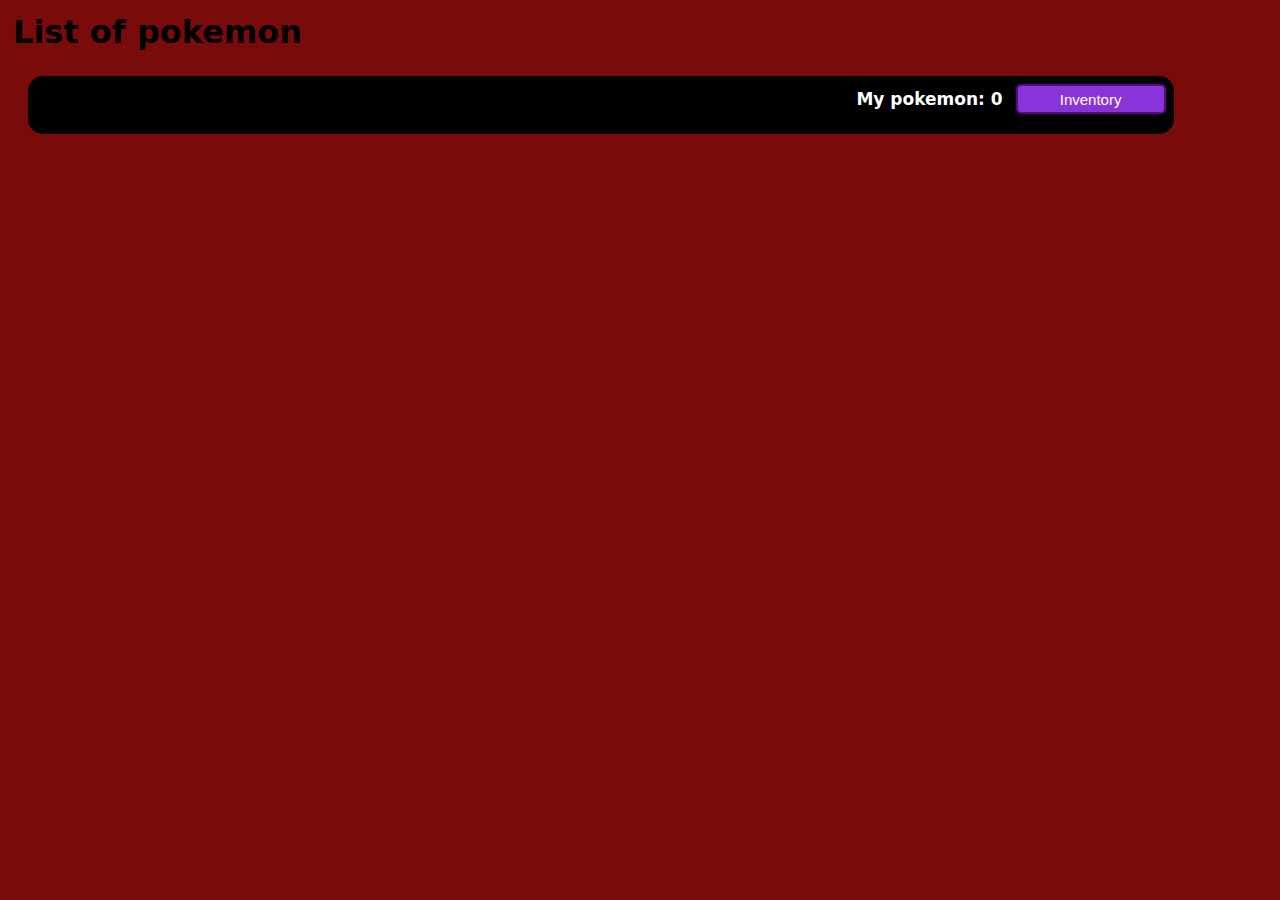
<file: pagina_iniziale/index.html>
<!DOCTYPE html>
<html lang="en">
<head>
    <meta charset="UTF-8">
    <meta name="viewport" content="width=device-width, initial-scale=1.0">
    <title>Esercitazione pokemon</title>
    <link rel="stylesheet" type="text/css" href="../css.css">
</head>
<body>
    <h1>List of pokemon</h1>

    
    <div id="navbar">
        <h6 id="mypokemon">My pokemon: <span id="n_mypokemon">0</span></h6>
        <button id="inventory">Inventory</button>
    </div>

<br>


<div class="modal" id="myModal">
        <div id="pokemonDetails" class="details">
        </div>
        <div id="caratteristiche" class="details">
        </div>
        <button id="closeModal">Chiudi</button>
    </div>

<button id="See_more" class="spazio-sotto">See more</button>
<button id="tornaInAlto">Top</button>
    <script src="js.js"></script>
</body>
</html>
</file>
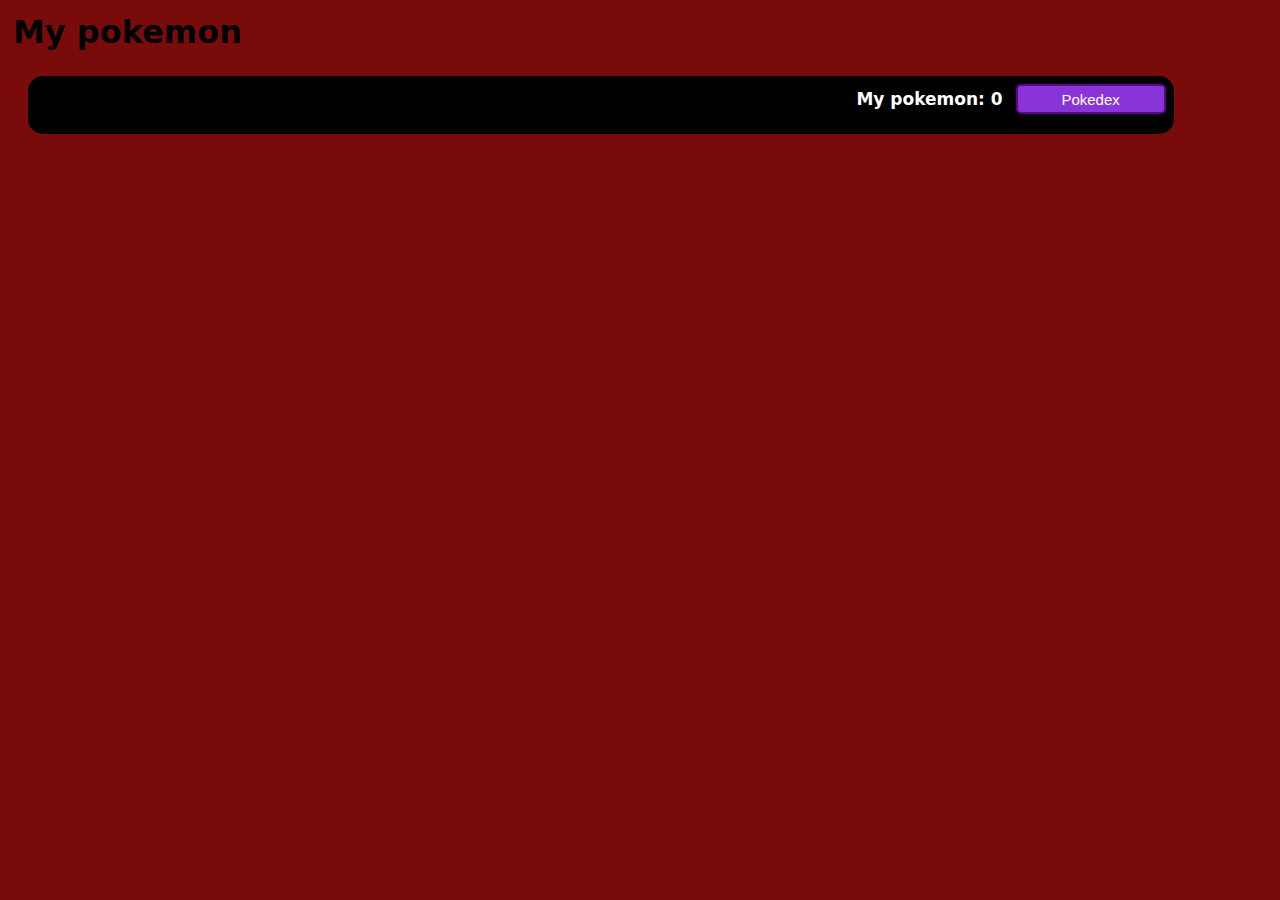
<file: pagina_catch/catch.html>
<!DOCTYPE html>
<html lang="en">
<head>
    <meta charset="UTF-8">
    <meta name="viewport" content="width=device-width, initial-scale=1.0">
    <title>My pokemon</title>
    <link rel="stylesheet" type="text/css" href="../css.css">
</head>
<body>
    <h1>My pokemon</h1>
    <div id="navbar">
        <h6 id="mypokemon">My pokemon: <span id="n_mypokemon">0</span></h6>
        <button id="pokedex">Pokedex</button>
    </div>
    <div class="modal" id="myModal">
        <div id="pokemonDetails" class="details">
        </div>
        <div id="caratteristiche" class="details">
        </div>
        <button id="closeModal">Chiudi</button>
    </div>
    <script src="js.js"></script>
</body>
</html>
</file>
<file: css.css>
div {

    font: 20px;
    width: 150px;
    height: 250px;
    margin: 20px;
    border-radius: 20px;
    text-align: center;
    position: relative;
    border: 4px solid black;
}
#navbar, #navbar:hover {
    background-color: black;
    height: 50px;
    width: 90%;
    margin: 20px;
    text-align: right;
    border-radius: 15px;
}

#inventory, #pokedex{
    height: 30px;
    font-weight: 25px;
    width: 150px;
    display: inline-block;


}
html{
    background-color: rgb(122, 11, 11);
}
#inventory:hover{
    height: 30px;
    font-weight: 25px;
    width: 150px;
    display: inline-block;
    margin: 4px;
}
div:hover {
    font: 30px;
    width: 160px;
    height: 260px;
    margin: 15px;
    margin-bottom: 10px;
    margin-top: 10px;
}
img {
    width: 80%;
}  
.modal {
    display: none;
    position: fixed;
    top: 50%;
    left: 50%;
    transform: translate(-50%, -50%);
    background-color: white;
    padding: 20px;
    border-radius: 10px;
    z-index: 1000;
}
.modal-cover {
    display: none;
    position: fixed;
    top: 0;
    left: 0;
    width: 100%;
    height: 100%;
    background-color: rgba(0, 0, 0, 0);
    z-index: 999;
}
#myModal, #myModal:hover {
    background-color: rgb(0, 0, 0, 0.9);
    width: 580px;
    height: 480px;
    align-items: center;
    justify-content: center;
}

.modal-cover:hover, .modal:hover{
    background-color: rgb(0, 38, 255);
    font: 30px;
    width: 180px;
    height: 270px;
    margin: 20px;

}
#pokemonDetails{
    background-color: rgb(255, 255, 255);
    font: 20px;
    width: 180px;
    height: 350px;
    margin: 10px;
    border-radius: 20px;
    text-align: center;
    position: relative;
    margin: 0px;

}
#pokemonDetails:hover{
    background-color: rgb(172, 171, 171);
    font: 20px;
    width: 180px;
    height: 350px;
    margin: 10px;
    border-radius: 20px;
    text-align: center;
    position: relative;
    margin: 0px;
}

.sposta {
    transition: transform 0.5s;
}

#pokemonDetails.mostra {
    transform: translate(-50%, -50%);
}

#closeModal {
    position: absolute;
    bottom: 10px;
}

button{
    cursor: pointer;
    border-radius: 5px;
   
    background-color: rgb(137, 52, 216);
    color: white;
    border: 2px solid rgb(88, 7, 134);
    margin: 4px;
    font-size: 15px;
}


button:hover{
    cursor: pointer;
    border-radius: 5px;
    height: 22px;
    width: 62px;
    margin: 3px;
    background-color: rgb(128, 7, 241);
}

.details {
    flex: 1;
    margin: 10px;
}

.details {
    display: inline-block;
    margin-right: 10px;
}


tr, td, th{
    border: 2px solid rgb(0, 0, 0);
    color: rgb(0, 0, 0);

}

#caratteristiche, #caratteristiche:hover{
    height: 290px;
    width: 300px;
    margin: 0px;
    background-color: rgb(255, 255, 255);
    border: none;
    border-radius: 0px;

}


h6{
    display: inline-block;
    color: white;
    font-size: 17px;
    margin: 5px;
    font-family: system-ui, -apple-system, BlinkMacSystemFont, 'Segoe UI', Roboto, Oxygen, Ubuntu, Cantarell, 'Open Sans', 'Helvetica Neue', sans-serif;
    font-weight: bolder;
}
h5{
    display: inline-block;
    color: white;
    font-size: 17px;
    margin: 5px;
    font-family: system-ui, -apple-system, BlinkMacSystemFont, 'Segoe UI', Roboto, Oxygen, Ubuntu, Cantarell, 'Open Sans', 'Helvetica Neue', sans-serif;
    font-weight: bolder;
}
h4{
    display: inline-block;
    color: rgb(0, 0, 0);
    font-size: 17px;
    margin: 5px;
    font-family: system-ui, -apple-system, BlinkMacSystemFont, 'Segoe UI', Roboto, Oxygen, Ubuntu, Cantarell, 'Open Sans', 'Helvetica Neue', sans-serif;
    font-weight: bolder;
}
h3{
    display: inline-block;
    color: rgb(0, 0, 0);
    font-size: 17px;
    margin: 5px;
    font-family: system-ui, -apple-system, BlinkMacSystemFont, 'Segoe UI', Roboto, Oxygen, Ubuntu, Cantarell, 'Open Sans', 'Helvetica Neue', sans-serif;
    font-weight: bolder;
}
h2{
    display: inline-block;
    color: rgb(0, 0, 0);
    font-size: 17px;
    margin: 5px;
    font-family: system-ui, -apple-system, BlinkMacSystemFont, 'Segoe UI', Roboto, Oxygen, Ubuntu, Cantarell, 'Open Sans', 'Helvetica Neue', sans-serif;
    font-weight: bolder;
}
h1{
    display: inline-block;
    color: rgb(0, 0, 0);
    font-size: 32px;
    margin: 5px;
    font-family: system-ui, -apple-system, BlinkMacSystemFont, 'Segoe UI', Roboto, Oxygen, Ubuntu, Cantarell, 'Open Sans', 'Helvetica Neue', sans-serif;
    font-weight: bolder;
}

#tornaInAlto {
    display: none;
    position: fixed;
    bottom: 20px;
    right: 20px;
    background-color: #007bff;
    color: #fff;
    border: solid black 2px;
    border-radius: 5px;
    padding: 10px 20px;
    cursor: pointer;
    width: 130px;
    height: 50px;
    z-index: 999;

}
#tornaInAlto:hover {
    display: none;
    position: fixed;
    bottom: 20px;
    right: 20px;
    background-color: #064385;
    color: #fff;
    border: solid black 3px;
    border-radius: 5px;
    padding: 5px 15px;
    cursor: pointer;
    width: 130px;
    height: 50px;
    z-index: 999;
}

#See_more{
    height: 50px;
    width: 100px;
    position: fixed;
    display: none;
    bottom: 10px;
    left: 10px;
    position: fixed;
    bottom: 20px;
    right: 20px;
    display: none;
    z-index: 999;
    
}

body{
    margin-bottom: 100px;
}
</file>
